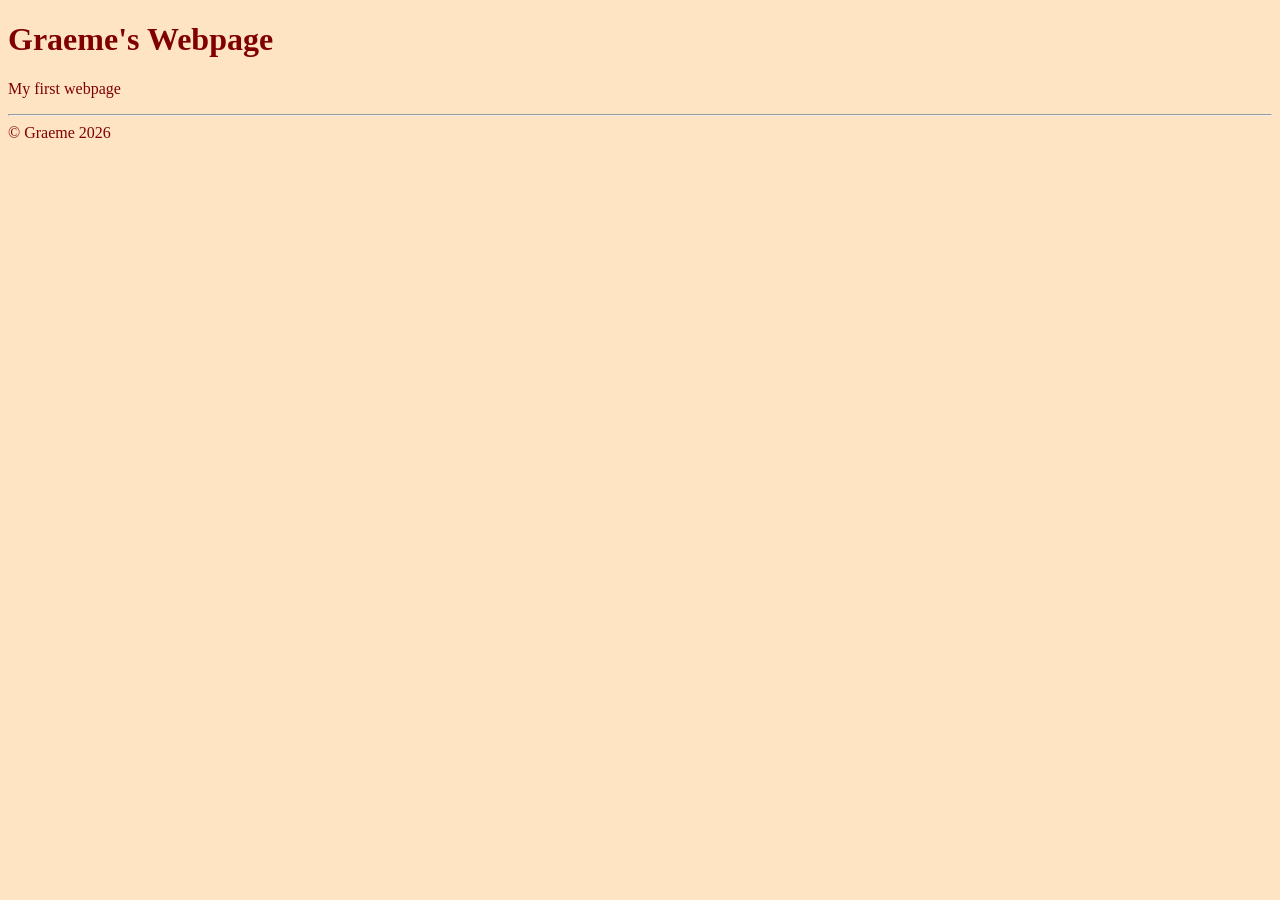
<file: index.html>
<!DOCTYPE html>
<html lang="en">
<head>
    <meta charset="UTF-8">
    <meta http-equiv="X-UA-Compatible" content="IE=edge">
    <meta name="viewport" content="width=device-width, initial-scale=1.0">
    <title>Graeme's Homepage</title>
    <link rel="stylesheet" href="styles/main_styles.css">
</head>
<body>
    <h1>Graeme's Webpage</h1>
    <p>My first webpage</p>
    <hr>
    <footer>
        &copy; Graeme 2026
    </footer>
</body>
</html>
</file>
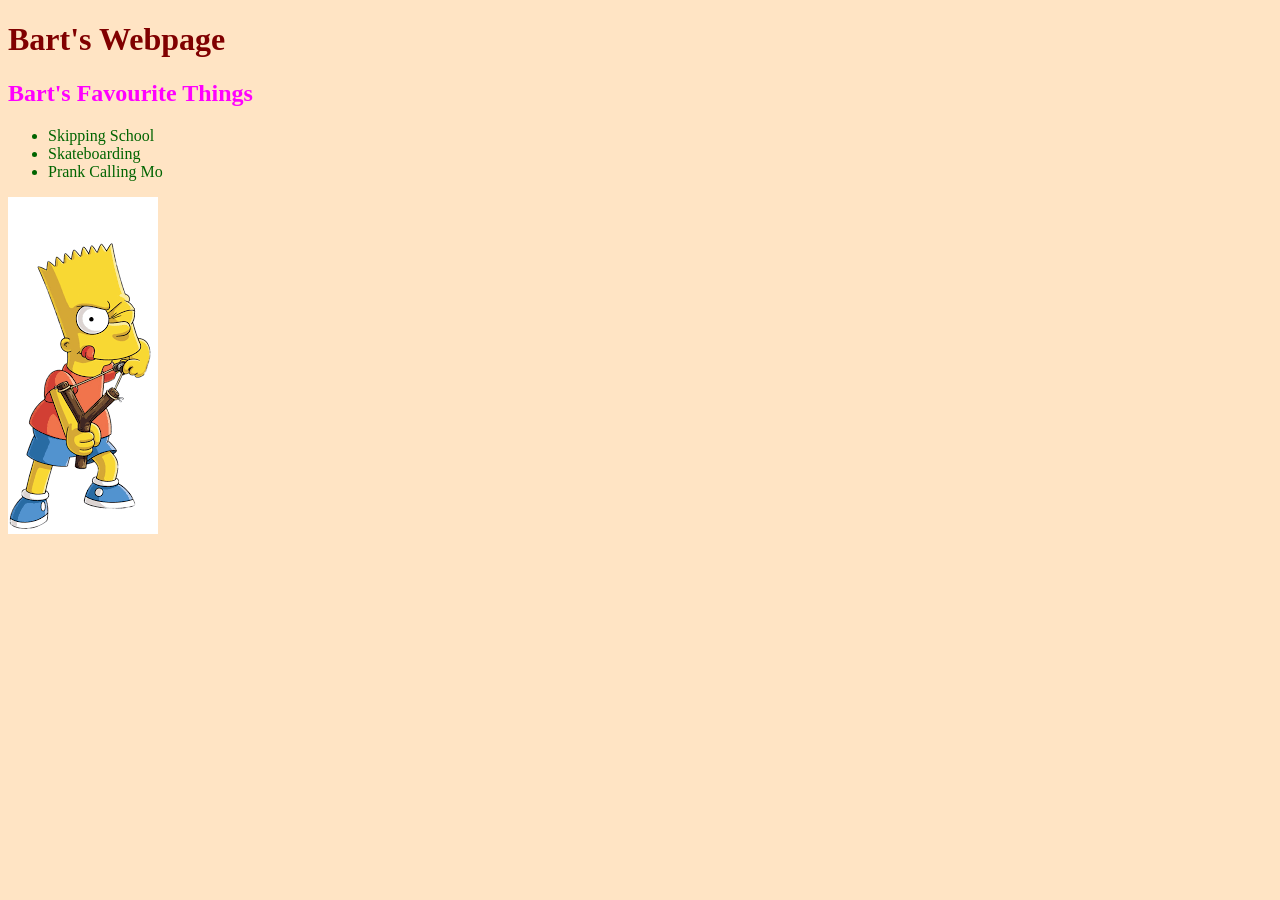
<file: bart.html>
<!DOCTYPE html>
<html lang="en">
<head>
    <meta charset="UTF-8">
    <meta http-equiv="X-UA-Compatible" content="IE=edge">
    <meta name="viewport" content="width=device-width, initial-scale=1.0">
    <title>Bart's Webpage</title>
    <link rel="stylesheet" href="styles/main_styles.css">
</head>
<body>
    <h1>Bart's Webpage</h1>
    <h2>Bart's Favourite Things</h2>
    <ul>
        <li>Skipping School</li>
        <li>Skateboarding</li>
        <li>Prank Calling Mo</li>
    </ul>
    <img src="Images/bart.png" alt="Bart Simpson Picture">
</body>
</html>
</file>
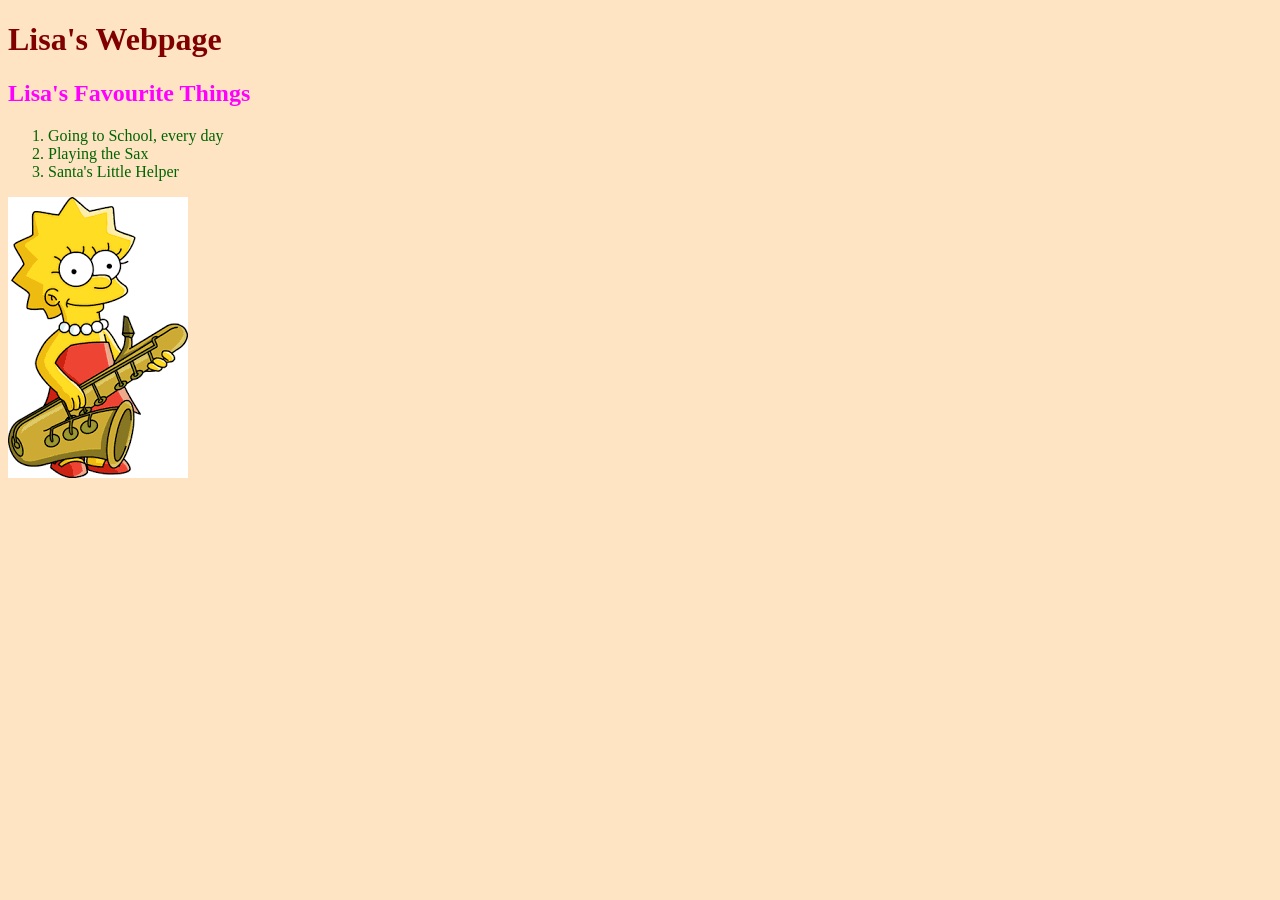
<file: lisa.html>
<!DOCTYPE html>
<html lang="en">
<head>
    <meta charset="UTF-8">
    <meta http-equiv="X-UA-Compatible" content="IE=edge">
    <meta name="viewport" content="width=device-width, initial-scale=1.0">
    <title>Lisa's Webpage</title>
    <link rel="stylesheet" href="styles/main_styles.css">
</head>
<body>
    <h1>Lisa's Webpage</h1>
    <h2>Lisa's Favourite Things</h2>
    <ol>
        <li>Going to School, every day</li>
        <li>Playing the Sax</li>
        <li>Santa's Little Helper</li>
    </ol>
    <img src="Images/Lisa.png" alt="Lisa Simpson Picture">
</body>
</html>
</file>
<file: styles/main_styles.css>
body {
    background-color: bisque;
    color: maroon;
}

h2{
    color: magenta;
}

li {
    color: darkgreen;
}
</file>
